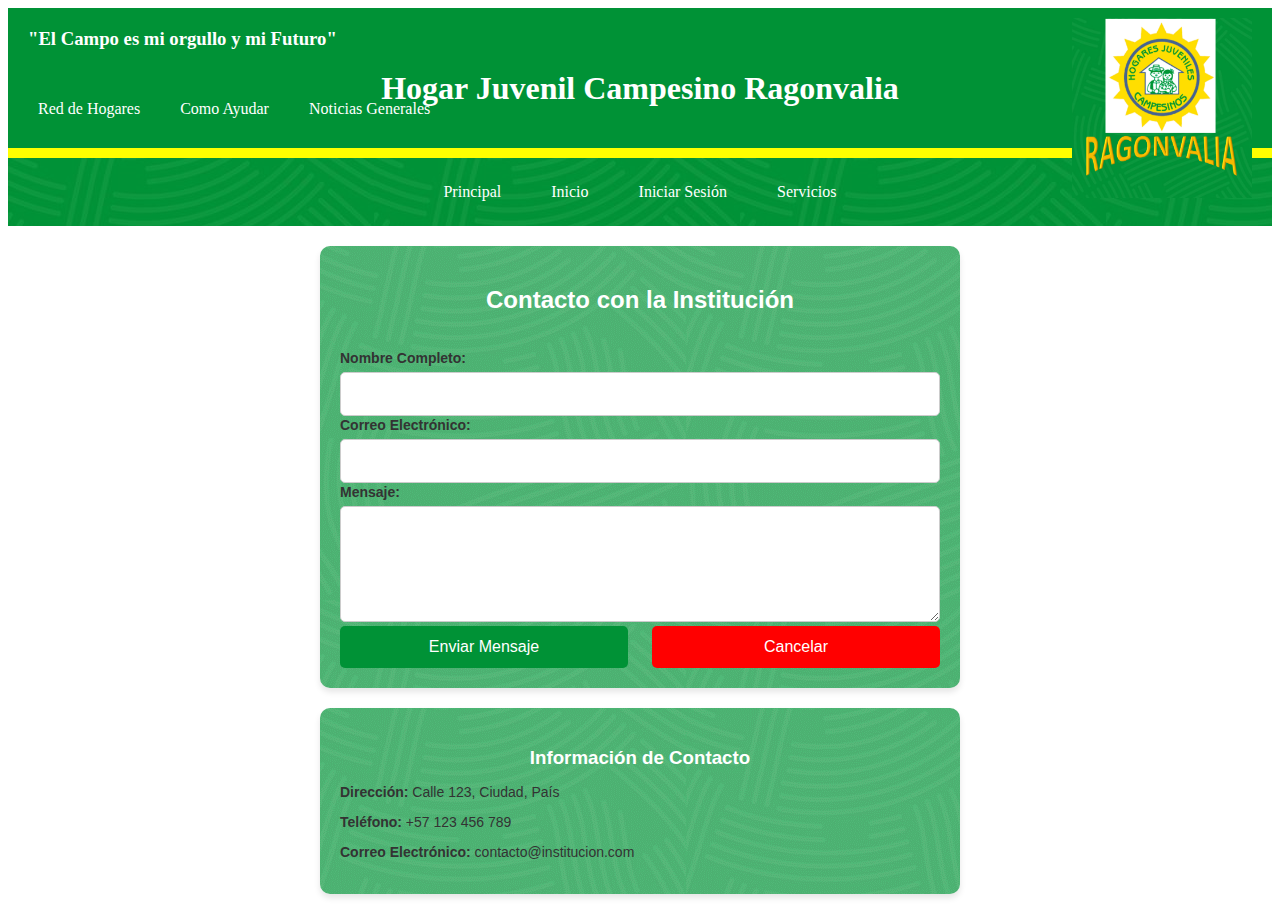
<file: html/contacto.html>
<!DOCTYPE html>
<html lang="en">
<head>
    <meta charset="UTF-8">
    <meta name="viewport" content="width=device-width, initial-scale=1.0">
    <title>Contacto</title>
    <link rel="stylesheet" href="..//css\contacto.css">
</head>
<body>
    <div class="header">
        <h3>"El Campo es mi orgullo y mi Futuro"</h3>
        <div class="logo"><img src="..//logo\Logo2.png" alt="logo"></div>
        <h1>Hogar Juvenil Campesino Ragonvalia</h1>
        <div class="enlaces">
            <a href="https://hogaresjuvenilescampesinos.org/red-de-hogares/">Red de Hogares</a>
            <a href="https://hogaresjuvenilescampesinos.org/como-ayudar/">Como Ayudar</a>
            <a href="https://hogaresjuvenilescampesinos.org/noticias/">Noticias Generales</a>
        </div>
    </div>
    <div>
        <nav>
            <a href="https://hogaresjuvenilescampesinos.org/">Principal</a>
            <a href="..//index.html">Inicio</a>
            <a href="..//index.html#login-form">Iniciar Sesión</a>
            <div class="menu">
                <a href="#">Servicios</a>
                <div class="submenu">
                    <a href="..//html\registrarse.html">Internado (alimentación, hospedaje de lunes a viernes)</a>
                    <a href="..//html\registrarse.html">Asesoría de tareas de primaria</a>
                    <a href="#">Internet, Scanner, Fotocopias, Impresión, redacción y transcripción de documentos</a>
                    <a href="..//html\registrarse.html">Capacitaciones</a>
                    <a href="..//html\registrarse.html">Catecismo iniciación cristiana</a>
                    <a href="#">Tienda de ropa de segunda mano</a>
                </div>
            </div>
        </nav>
    </div>

    <div class="form-container">
        <h2>Contacto con la Institución</h2>
        <form id="contactForm" action="contacto.php" method="POST">
            <label for="nombre">Nombre Completo:</label>
            <input type="text" id="nombre" name="nombre" required>
    
            <label for="correo">Correo Electrónico:</label>
            <input type="email" id="correo" name="correo" required>
    
            <label for="mensaje">Mensaje:</label>
            <textarea id="mensaje" name="mensaje" rows="5" required></textarea>
    
            <div class="buttons">
                <button type="submit">Enviar Mensaje</button>
                <button type="reset">Cancelar</button>
            </div>
        </form>
    </div>
    
    <!-- Información de contacto de la institución -->
    <div class="contact-info">
        <h3>Información de Contacto</h3>
        <p><strong>Dirección:</strong> Calle 123, Ciudad, País</p>
        <p><strong>Teléfono:</strong> +57 123 456 789</p>
        <p><strong>Correo Electrónico:</strong> contacto@institucion.com</p>
    </div>
    
</body>
</html>
</file>
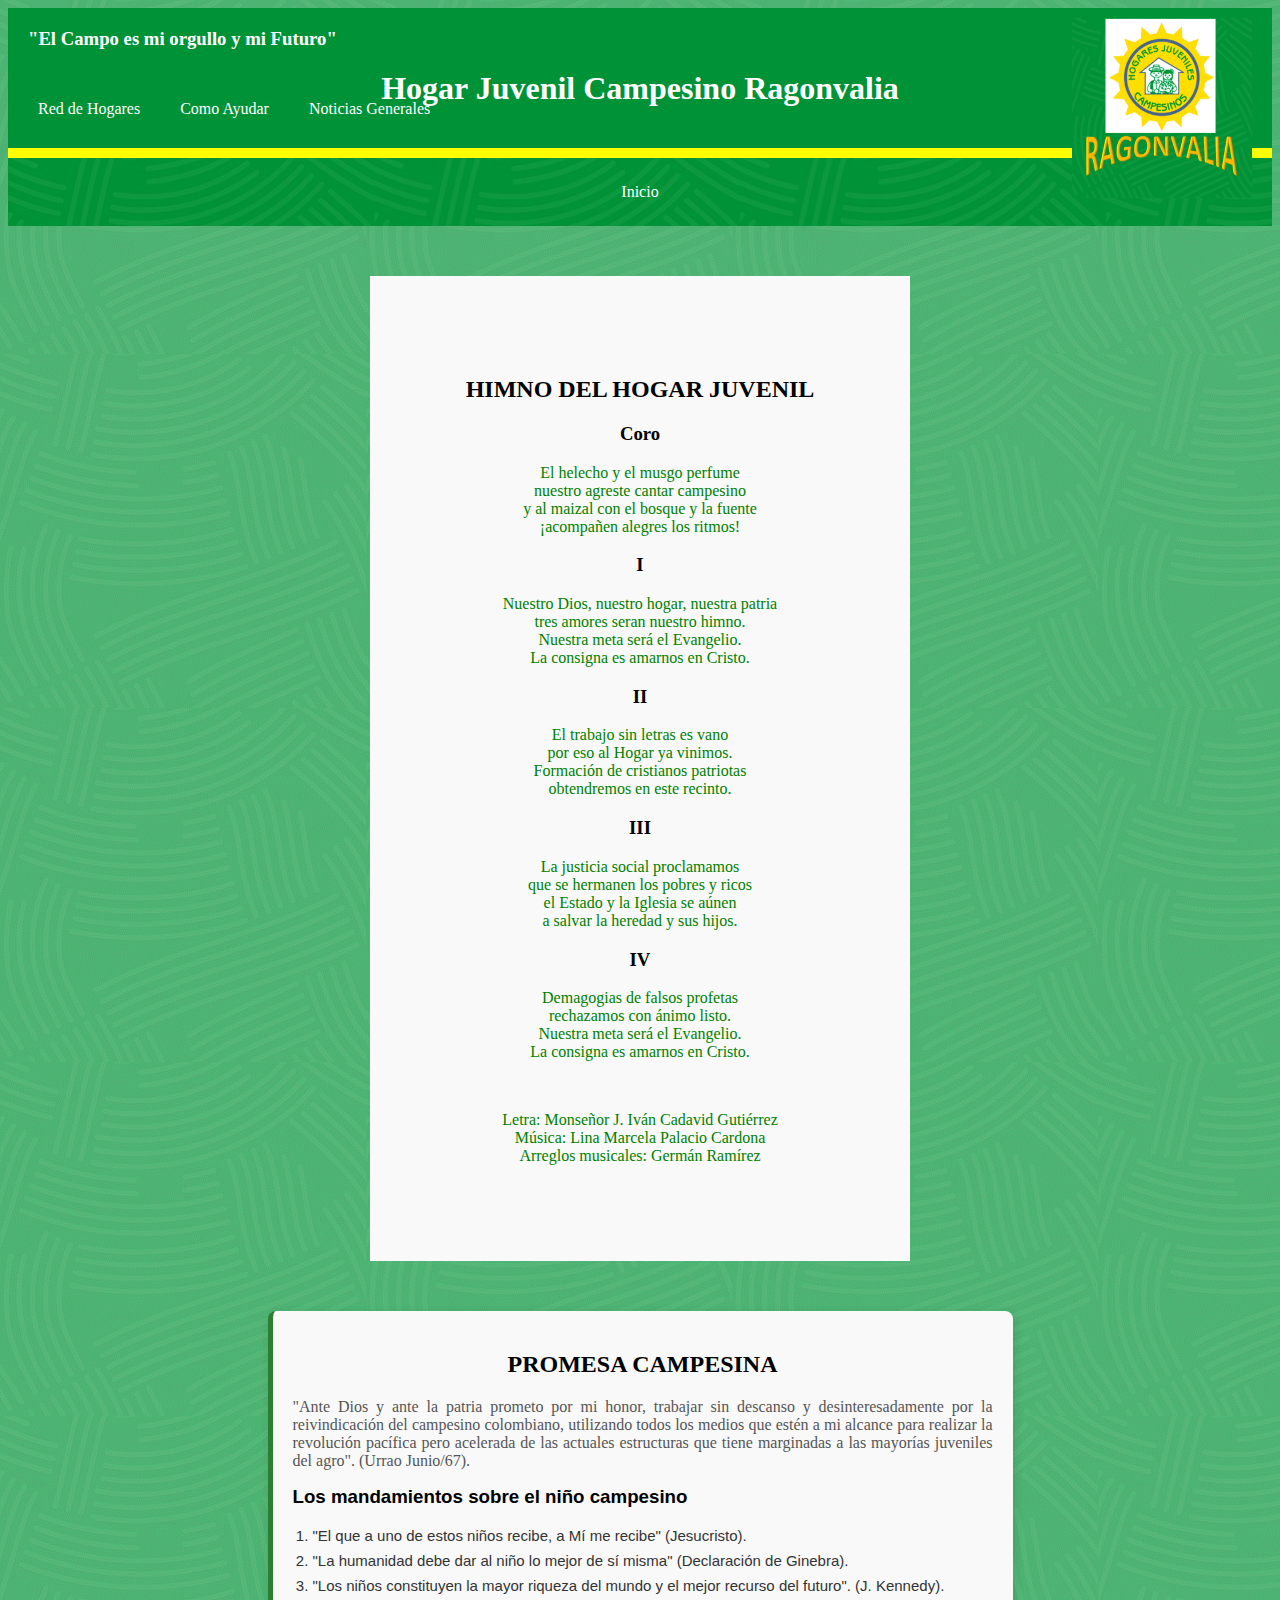
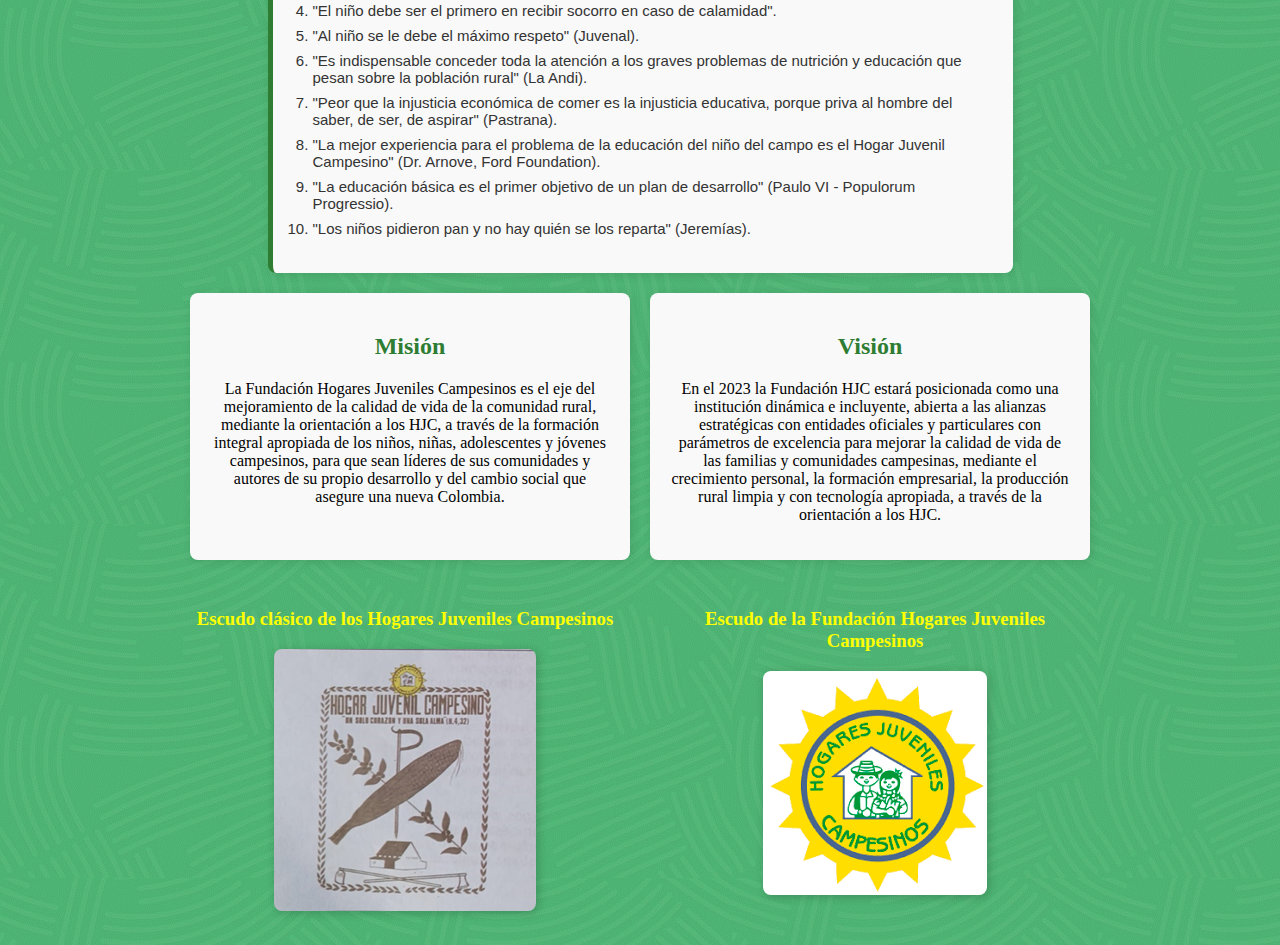
<file: html/nosotros.html>
<!DOCTYPE html>
<html lang="en">
<head>
    <meta charset="UTF-8">
    <meta name="viewport" content="width=device-width, initial-scale=1.0">
    <title>Document</title>
    <link rel="stylesheet" href="..//css\nosotros.css">
</head>
<body>
    <div class="header">
        <h3>"El Campo es mi orgullo y mi Futuro"</h3>
        <div class="logo"><img src="..//logo\Logo2.png" alt="logo"></div>
        <h1>Hogar Juvenil Campesino Ragonvalia</h1>
        <div class="enlaces">
            <a href="https://hogaresjuvenilescampesinos.org/red-de-hogares/">Red de Hogares</a>
            <a href="https://hogaresjuvenilescampesinos.org/como-ayudar/">Como Ayudar</a>
            <a href="https://hogaresjuvenilescampesinos.org/noticias/">Noticias Generales</a>
        </div>
    </div>
    <div>
        <nav>
            <a href="..//index.html">Inicio</a>
    </div>

    <div class="contenedor">
        <div class="Himno" id="Himno">
            <h2>HIMNO DEL HOGAR JUVENIL</h2>
            <h3>Coro</h3>
            <p>El helecho y el musgo perfume <br>
            nuestro agreste cantar campesino <br>
            y al maizal con el bosque y la fuente <br>
            ¡acompañen alegres los ritmos! <br></p>
            <h3>I</h3>
            <p>Nuestro Dios, nuestro hogar, nuestra patria <br>
            tres amores seran nuestro himno. <br>
            Nuestra meta será el Evangelio. <br>
            La consigna es amarnos en Cristo.</p>
            <h3>II</h3>
            <p>El trabajo sin letras es vano <br>
            por eso al Hogar ya vinimos. <br>
            Formación de cristianos patriotas <br>
            obtendremos en este recinto.</p>
            <h3>III</h3>
            <p>La justicia social proclamamos <br>
            que se hermanen los pobres y ricos <br>
            el Estado y la Iglesia se aúnen <br>
            a salvar la heredad y sus hijos.</p>
            <h3>IV</h3>
            <p>Demagogias de falsos profetas <br>
            rechazamos con ánimo listo. <br>
            Nuestra meta será el Evangelio. <br>
            La consigna es amarnos en 
            Cristo.</p>
            <br>
            <p>Letra: Monseñor J. Iván Cadavid Gutiérrez <br>
            Música: Lina Marcela Palacio Cardona <br>
            Arreglos musicales: Germán Ramírez</p>


        </div>
        
    </div>
    <div class="promesa-campesina" id="promesa-campesina">
        <h2>PROMESA CAMPESINA</h2>
        <p>
            "Ante Dios y ante la patria prometo por mi honor, trabajar sin descanso y 
            desinteresadamente por la reivindicación del campesino colombiano, utilizando 
            todos los medios que estén a mi alcance para realizar la revolución pacífica 
            pero acelerada de las actuales estructuras que tiene marginadas a las 
            mayorías juveniles del agro". (Urrao Junio/67).
        </p>
    
        <h3>Los mandamientos sobre el niño campesino</h3>
        <ol>
            <li>"El que a uno de estos niños recibe, a Mí me recibe" (Jesucristo).</li>
            <li>"La humanidad debe dar al niño lo mejor de sí misma" (Declaración de Ginebra).</li>
            <li>"Los niños constituyen la mayor riqueza del mundo y el mejor recurso del futuro". (J. Kennedy).</li>
            <li>"El niño debe ser el primero en recibir socorro en caso de calamidad".</li>
            <li>"Al niño se le debe el máximo respeto" (Juvenal).</li>
            <li>"Es indispensable conceder toda la atención a los graves problemas de nutrición y educación que pesan sobre la población rural" (La Andi).</li>
            <li>"Peor que la injusticia económica de comer es la injusticia educativa, porque priva al hombre del saber, de ser, de aspirar" (Pastrana).</li>
            <li>"La mejor experiencia para el problema de la educación del niño del campo es el Hogar Juvenil Campesino" (Dr. Arnove, Ford Foundation).</li>
            <li>"La educación básica es el primer objetivo de un plan de desarrollo" (Paulo VI - Populorum Progressio).</li>
            <li>"Los niños pidieron pan y no hay quién se los reparta" (Jeremías).</li>
        </ol>
    </div>

    <div class="contenedora">
        <div class="mision" id="mision">
            <h2>Misión</h2>
            <p>
                La Fundación Hogares Juveniles Campesinos es el eje del mejoramiento de la calidad de vida de la comunidad rural, 
                mediante la orientación a los HJC, a través de la formación integral apropiada de los niños, niñas, adolescentes y 
                jóvenes campesinos, para que sean líderes de sus comunidades y autores de su propio desarrollo y del cambio social 
                que asegure una nueva Colombia.
            </p>
        </div>
    
        <div class="vision" id="vision">
            <h2>Visión</h2>
            <p>
                En el 2023 la Fundación HJC estará posicionada como una institución dinámica e incluyente, abierta a las alianzas 
                estratégicas con entidades oficiales y particulares con parámetros de excelencia para mejorar la calidad de vida 
                de las familias y comunidades campesinas, mediante el crecimiento personal, la formación empresarial, la producción 
                rural limpia y con tecnología apropiada, a través de la orientación a los HJC.
            </p>
        </div>
    </div>
    
    <div class="escudos" id="escudos">
        <div class="escudo">
            <h3>Escudo clásico de los Hogares Juveniles Campesinos</h3>
            <img src="..//logo/escudo1.png" alt="Escudo clásico de los Hogares Juveniles Campesinos">
        </div>
        <div class="escudo">
            <h3>Escudo de la Fundación Hogares Juveniles Campesinos</h3>
            <img src="..//logo/Logo.png" alt="Escudo de la Fundación Hogares Juveniles Campesinos">
        </div>
    </div>
    
    
</body>
</html>
</file>
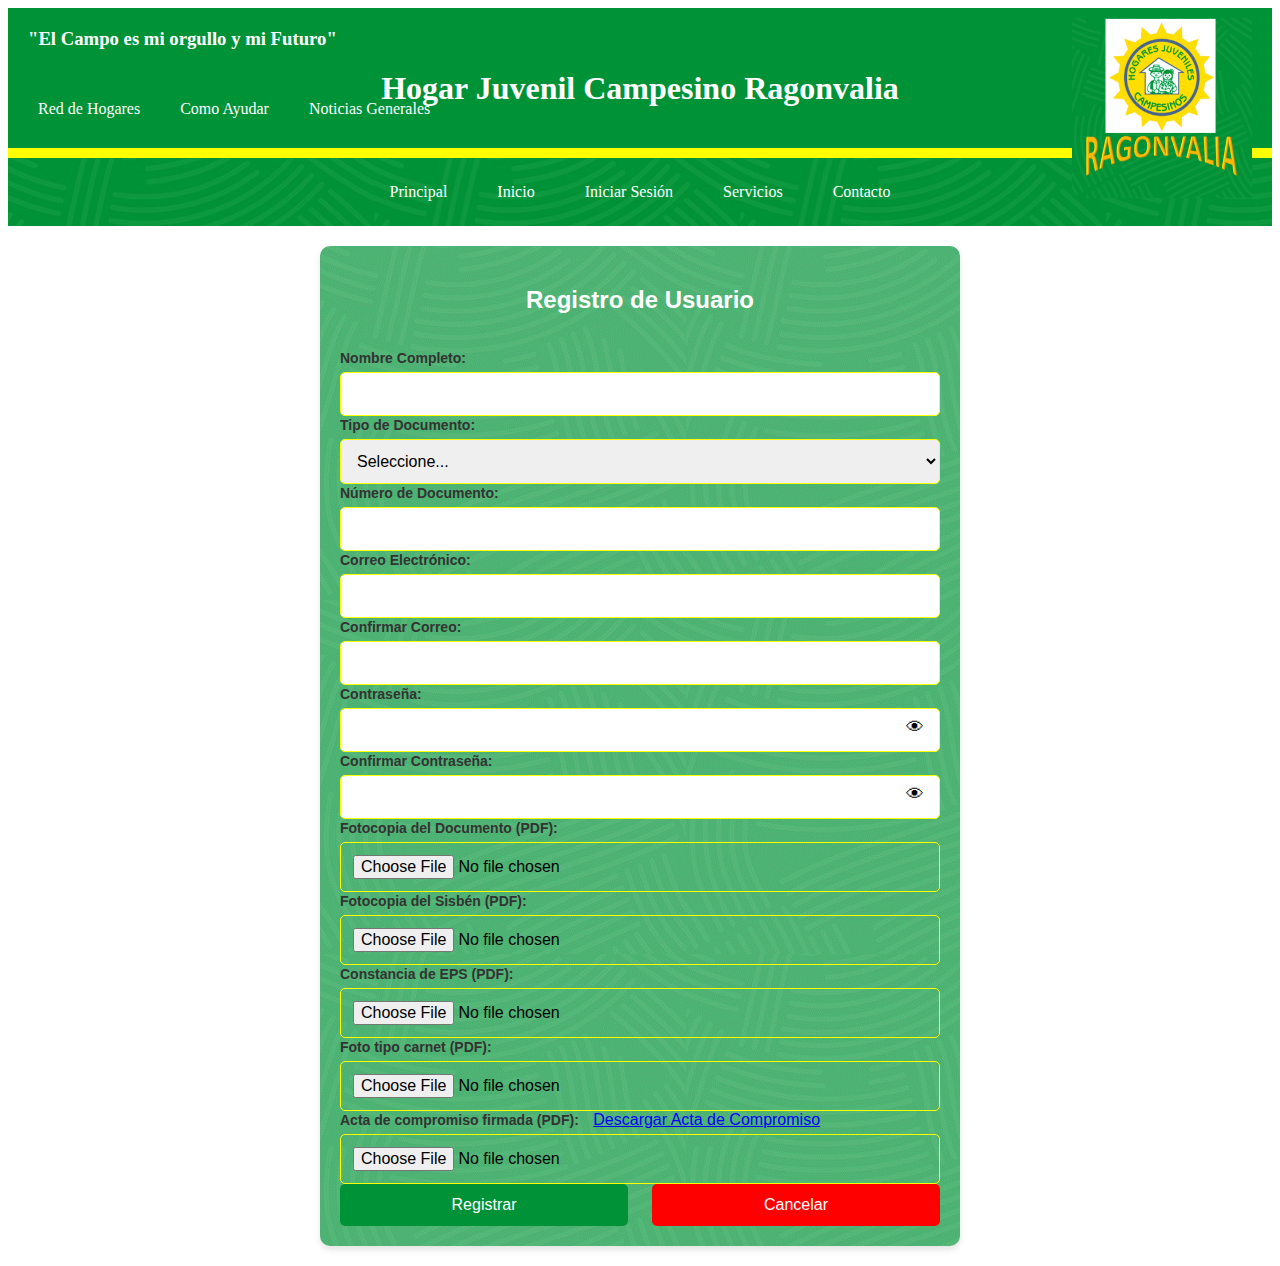
<file: html/registrarse.html>
<!DOCTYPE html>
<html lang="es">
<head>
    <meta charset="UTF-8">
    <meta name="viewport" content="width=device-width, initial-scale=1.0">
    <title>Registro de Usuario</title>
    <link rel="stylesheet" href="..//css\registrarse.css">
</head>
<body>
    <div class="header">
        <h3>"El Campo es mi orgullo y mi Futuro"</h3>
        <div class="logo"><img src="../logo\Logo2.png" alt="logo"></div>
        <h1>Hogar Juvenil Campesino Ragonvalia</h1>
        <div class="enlaces">
            <a href="https://hogaresjuvenilescampesinos.org/red-de-hogares/">Red de Hogares</a>
            <a href="https://hogaresjuvenilescampesinos.org/como-ayudar/">Como Ayudar</a>
            <a href="https://hogaresjuvenilescampesinos.org/noticias/">Noticias Generales</a>
        </div>
    </div>
    <div>
        <nav>
            <a href="https://hogaresjuvenilescampesinos.org/">Principal</a>
            <a href="..//index.html">Inicio</a>
            <a href="..//index.html#login-form">Iniciar Sesión</a>
            <div class="menu">
                <a href="#">Servicios</a>
                <div class="submenu">
                    <a href="#">Internado (alimentación, hospedaje de lunes a viernes)</a>
                    <a href="#">Asesoría de tareas de primaria</a>
                    <a href="#">Internet, Scanner, Fotocopias, Impresión, redacción y transcripción de documentos</a>
                    <a href="#">Capacitaciones</a>
                    <a href="#">Catecismo iniciación cristiana</a>
                    <a href="#">Tienda de ropa de segunda mano</a>
                </div>
            </div>
            <a href="..//html/contacto.html">Contacto</a>
        </nav>
    </div>






    <div class="form-container">
        <h2>Registro de Usuario</h2>
        <form id="registroForm" action="registro.php" method="POST" enctype="multipart/form-data">
            <label for="nombre">Nombre Completo:</label>
            <input type="text" id="nombre" name="nombre" required>

            <label for="tipoDocumento">Tipo de Documento:</label>
            <select id="tipoDocumento" name="tipoDocumento" required>
                <option value="">Seleccione...</option>
                <option value="ti">Tarjeta de Identidad</option>
                <option value="cc">Cédula de Ciudadanía</option>
                <option value="ce">Cédula de Extranjería</option>
                <option value="pr">Permiso de Residencia</option>
            </select>

            <label for="documento">Número de Documento:</label>
            <input type="text" id="documento" name="documento" required>

            <div id="acudienteContainer" style="display: none;">
                <label for="acudiente">Nombre del Acudiente:</label>
                <input type="text" id="acudiente" name="acudiente">

                <label for="contactoAcudiente">Contacto del Acudiente:</label>
                <input type="text" id="contactoAcudiente" name="contactoAcudiente">
            </div>

            <label for="correo">Correo Electrónico:</label>
            <input type="email" id="correo" name="correo" required>
            <label for="confirmarCorreo">Confirmar Correo:</label>
            <input type="email" id="confirmarCorreo" name="confirmarCorreo" required>

            <label for="clave">Contraseña:</label>
                <div class="password-container">
                    <input type="password" id="clave" name="clave" minlength="8" required>
                    <button type="button" class="toggle-password" onclick="togglePassword('clave')">👁</button>
                </div>

            <label for="confirmarClave">Confirmar Contraseña:</label>
                <div class="password-container">
                    <input type="password" id="confirmarClave" name="confirmarClave" minlength="8" required>
                    <button type="button" class="toggle-password" onclick="togglePassword('confirmarClave')">👁</button>
                </div>


            <label for="documentoPDF">Fotocopia del Documento (PDF):</label>
            <input type="file" id="documentoPDF" name="documentoPDF" accept="application/pdf" required>

            <div id="documentosAdicionales" style="display: none;">
                <label for="documentoAcudiente">Fotocopia Documento Acudiente (PDF):</label>
                <input type="file" id="documentoAcudiente" name="documentoAcudiente" accept="application/pdf">
            </div>

            <label for="sisben">Fotocopia del Sisbén (PDF):</label>
            <input type="file" id="sisben" name="sisben" accept="application/pdf" required>

            <label for="eps">Constancia de EPS (PDF):</label>
            <input type="file" id="eps" name="eps" accept="application/pdf" required>

            <label for="foto">Foto tipo carnet (PDF):</label>
            <input type="file" id="foto" name="foto" accept="application/pdf" required>

            <label for="acta">Acta de compromiso firmada (PDF):</label>
            <a href="documentos/acta_compromiso.pdf" download style="margin-left: 10px; color: blue; text-decoration: underline;">
                Descargar Acta de Compromiso
            </a>
            <br>
            <input type="file" id="acta" name="acta" accept="application/pdf" required>

            <div class="buttons">
                <button type="submit">Registrar</button>
                <button type="reset">Cancelar</button>
            </div>
        </form>
    </div>

    <script src="..//js\registrarse.js"></script>
    <script src="..//js\verPassword.js"></script>


</body>
</html>
</file>
